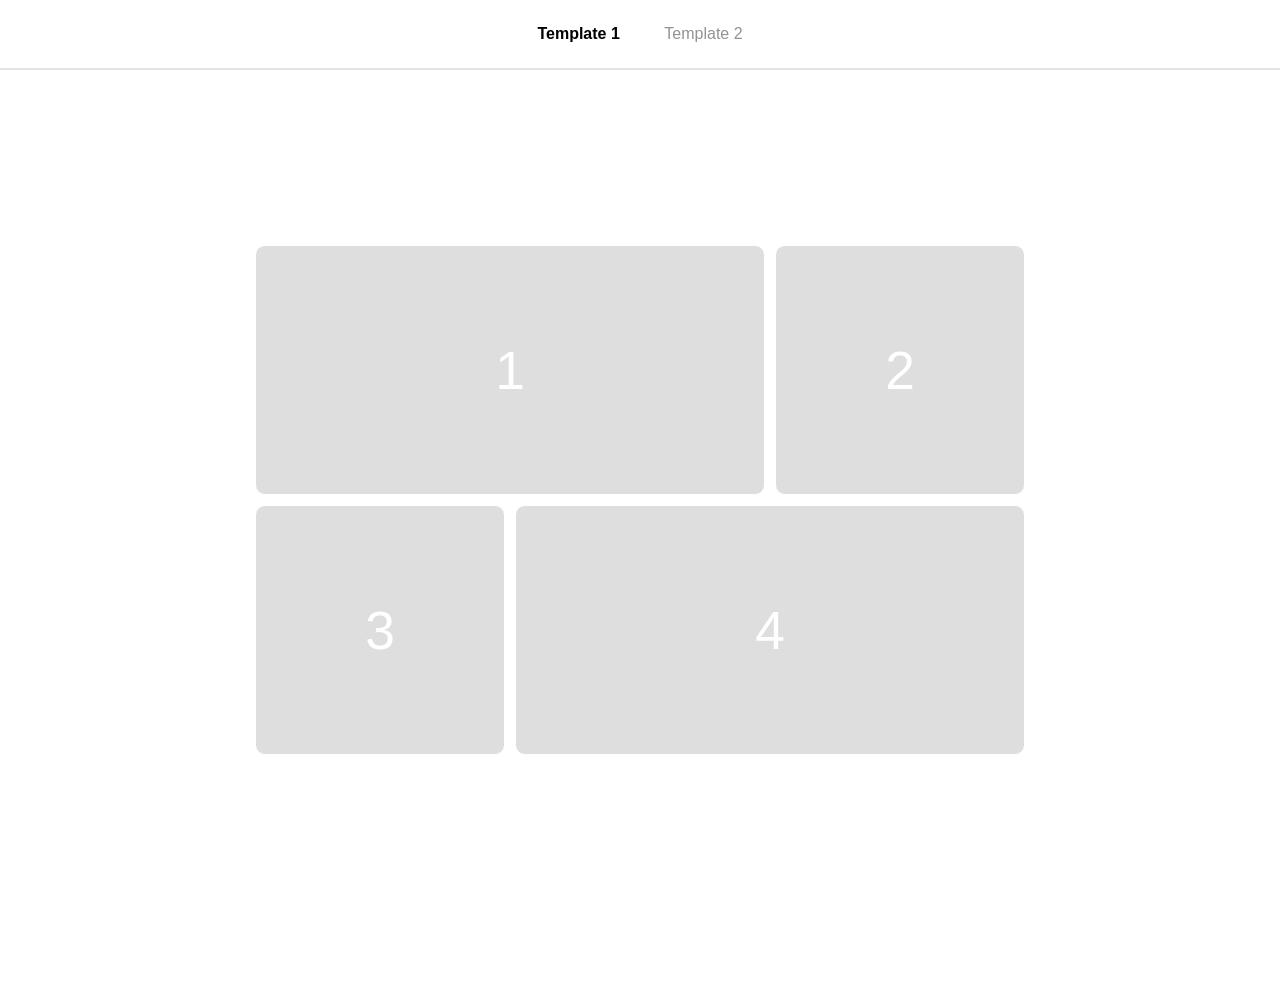
<file: index.html>
<!DOCTYPE html>
<html lang="en">

<head>
    <meta charset="UTF-8">
    <meta name="viewport" content="width=device-width, initial-scale=1.0">
    <title>Home</title>
    <link rel="stylesheet" href="style.css">
</head>

<style>
    .container-box {
        display: grid;
        grid-template-columns: 250px 250px 250px;
        grid-template-rows: 250px 250px;
        gap: 10px;
    }

    #box-1 {
        grid-column-start: 1;
        grid-column-end: 3;
    }

    #box-4 {
        grid-column: 2/4
    }

    .box {
        display: flex;
        justify-content: center;
        /* Align elements horizontally - Main Axis*/
        align-items: center;
        /* Align elements vertically - Cross Axis*/
        background-color: #5f5d5d33;
        border: 1px solid white;
        border-radius: 10px;
        font-size: 40pt;
        color: white;
    }
</style>

<body>
    <nav>
        <a href="index.html" class="active">Template 1</a>
        <a href="template2.html">Template 2</a>
       
    </nav>

    <div class="container-box">
        <div id="box-1" class="box">1</div>
        <div class="box">2</div>
        <div class="box">3</div>
        <div id="box-4" class="box">4</div>
    </div>
</body>

</html>
</file>
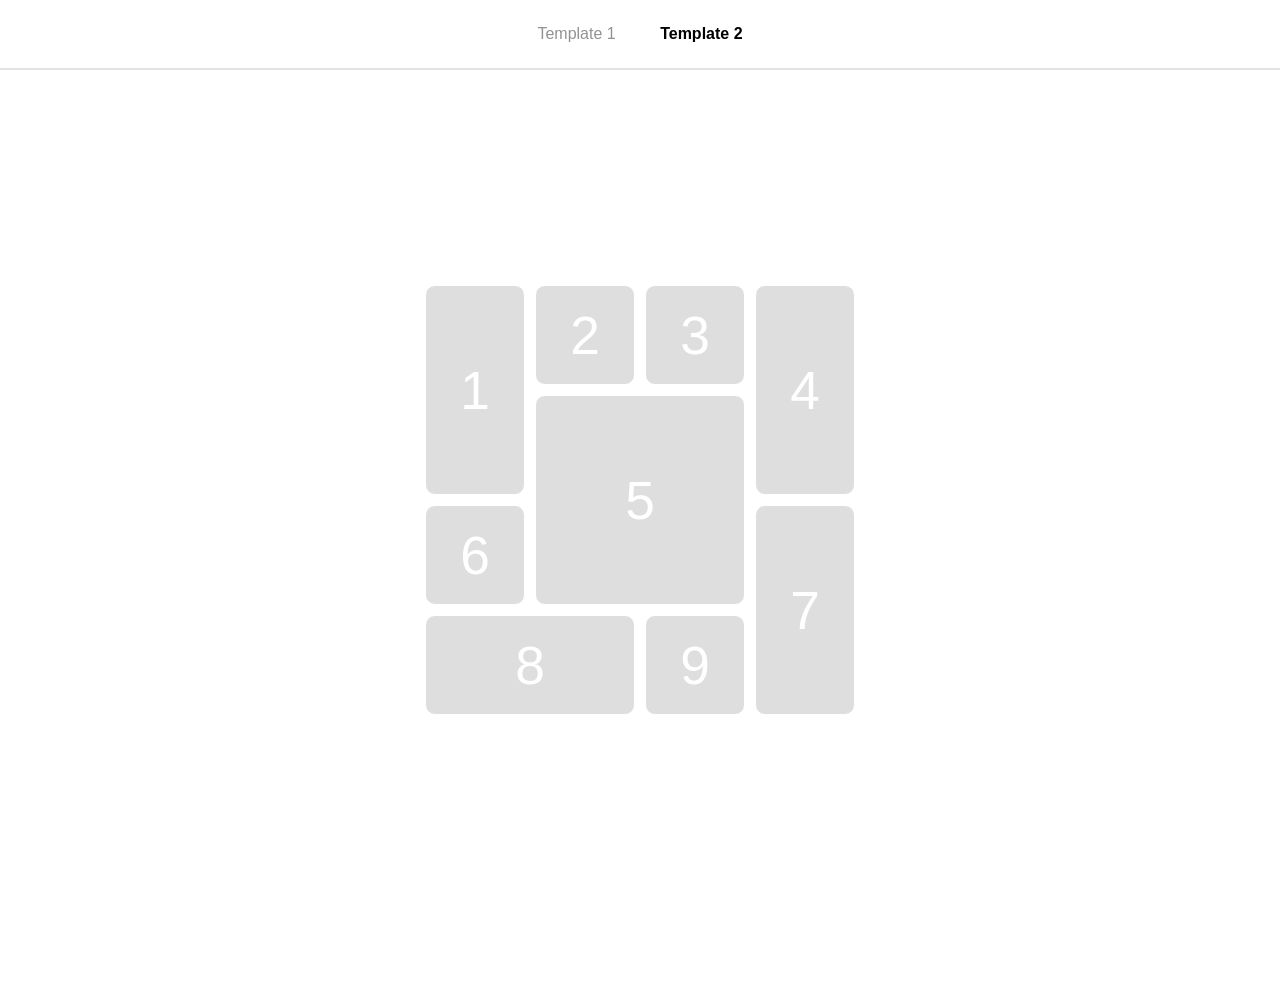
<file: template2.html>
<!DOCTYPE html>
<html lang="en">

<head>
    <meta charset="UTF-8">
    <meta name="viewport" content="width=device-width, initial-scale=1.0">
    <title>Home</title>
    <link rel="stylesheet" href="style.css">
</head>

<style>
    .container-box {
        max-height: 800px;
        display: grid;
        grid-template-columns: 100px 100px 100px 100px;
        grid-template-rows: 100px 100px 100px 100px;
        grid-template-areas: 
        "box-1 box-2 box-3 box-4"
        "box-1 box-5 box-5 box-4"
        "box-6 box-5 box-5 box-7"
        "box-8 box-8 box-9 box-7";
        gap:10px
    }

    .box {
        display: flex;
        justify-content: center;
        /* Align elements horizontally - Main Axis*/
        align-items: center;
        /* Align elements vertically - Cross Axis*/
        background-color: #5f5d5d33;
        border: 1px solid white;
        border-radius: 10px;
        font-size: 40pt;
        color: white;
    }
</style>

<body>
    <nav>
        <a href="index.html" >Template 1</a>
        <a href="template2.html" class="active">Template 2</a>
       
    </nav>

    <div class="container-box">
        <div style="grid-area: box-1" class="box">1</div>
        <div style="grid-area: box-2" class="box">2</div>
        <div style="grid-area: box-3" class="box">3</div>
        <div style="grid-area: box-4" class="box">4</div>
        <div style="grid-area: box-5" class="box">5</div>
        <div style="grid-area: box-6" class="box">6</div>
        <div style="grid-area: box-7" class="box">7</div>
        <div style="grid-area: box-8" class="box">8</div>
        <div style="grid-area: box-9" class="box">9</div>
    </div>
</body>

</html>
</file>
<file: style.css>
*{
    margin: 0;
    padding: 0;
}

html{
    text-align: center;
    font-family: Poppins, sans-serif;
    text-align: center;
}
body{
    min-height: 100vh;
    display: flex;
    /* Align elements horizontally - Main Axis*/
    justify-content: center;   
    /* Align elements vertically - Cross Axis*/
    align-items: center; 
    padding: min(50px, 7%);
}

nav{
    position: fixed;
    top: 0;
    width: 100%;
    padding: 25px;
    border-bottom: 2px solid #e3e3e3;
}

nav a{
    text-decoration: none;
    color: #929292;
    margin: 0 20px;
    display: inline-block; 
}

nav a:hover{
    color: #000;
    transform: scale(1.1); /* Um aumento menor */
    transition: transform 0.2s ease-in-out, color 0.2s ease-in-out;
}

nav a.active{
    color: #000;
    font-weight: bold;
}

header{
    padding-top: calc(50px + 1rem + 2px);
}
h1{
    margin-top: 100px;
    font-size: 3.75rem;
    font-weight: bold;
    line-height: 1.2em;
}


body-alternative{
    min-height: 800px;
    border: 1px solid black;
    display: flex;
    gap:20px;   
     /* Add responsive align items */
     flex-wrap: wrap; 
     /* Align elements horizontally - Main Axis*/
     justify-content: center;   
     /* Align elements vertically - Cross Axis*/
     align-items: center; 
     /* Control the alignment of all  the lines together*/
     align-content: center; 
}
</file>
